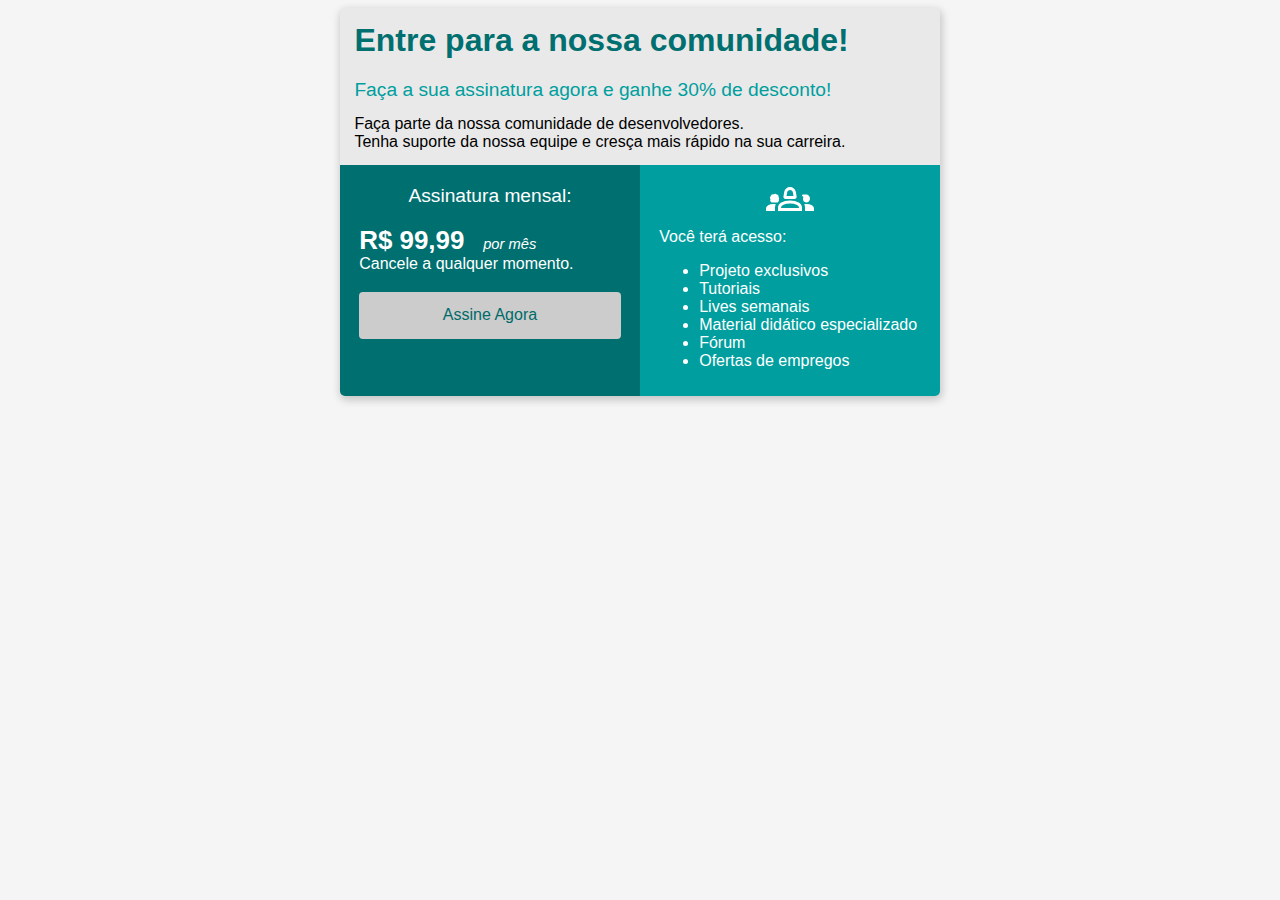
<file: rep/bootcamp-devjr-modulo2/index.html>
<!DOCTYPE html><link rel="stylesheet" href="style.css">
<html lang="en">
<head>
    <meta charset="UTF-8">
    <meta name="viewport" content="width=device-width, initial-scale=1.0">
    <title>Bootcamp DevJr - Sistemas de Assinaturas</title>
    

</head>
<body>
    <div class="container">
        <div class="header">
            <div class="header-title">
                Entre para a nossa comunidade!
            </div>
            <div class="header-subtitle">
                Faça a sua assinatura agora e ganhe 30% de desconto!
            </div>
            <div>
                Faça parte da nossa comunidade de desenvolvedores.<br>
                Tenha suporte da nossa equipe e cresça mais rápido na sua carreira.
            </div>
        </div>
        <div class = "flex-container">
            <div class="col1">
                <div class="subscription-title">
                    Assinatura mensal:
                </div>
                <div>
                    <span class="price">R$ 99,99</span> 
                    <span class="month">por mês</span>
                </div>
                <div>
                    Cancele a qualquer momento.
                </div>
                <a href="register.html">
                    <button>Assine Agora</button>
                </a>
            </div>
             <div class="col2">
                <div class="image-group">
                    <object data="groups_2_48dp_FFFFFF_FILL0_wght400_GRAD0_opsz48.svg" type="image/svg+xml"></object>
                </div>
                <div>
                    Você terá acesso:
                    <ul>
                        <li>Projeto exclusivos</li>
                        <li>Tutoriais</li>
                        <li>Lives semanais</li>
                        <li>Material didático especializado</li>
                        <li>Fórum</li>
                        <li>Ofertas de empregos</li>
                    </ul>
                </div>
             </div>
        </div>
    </div>
</body>
</html>
</file>
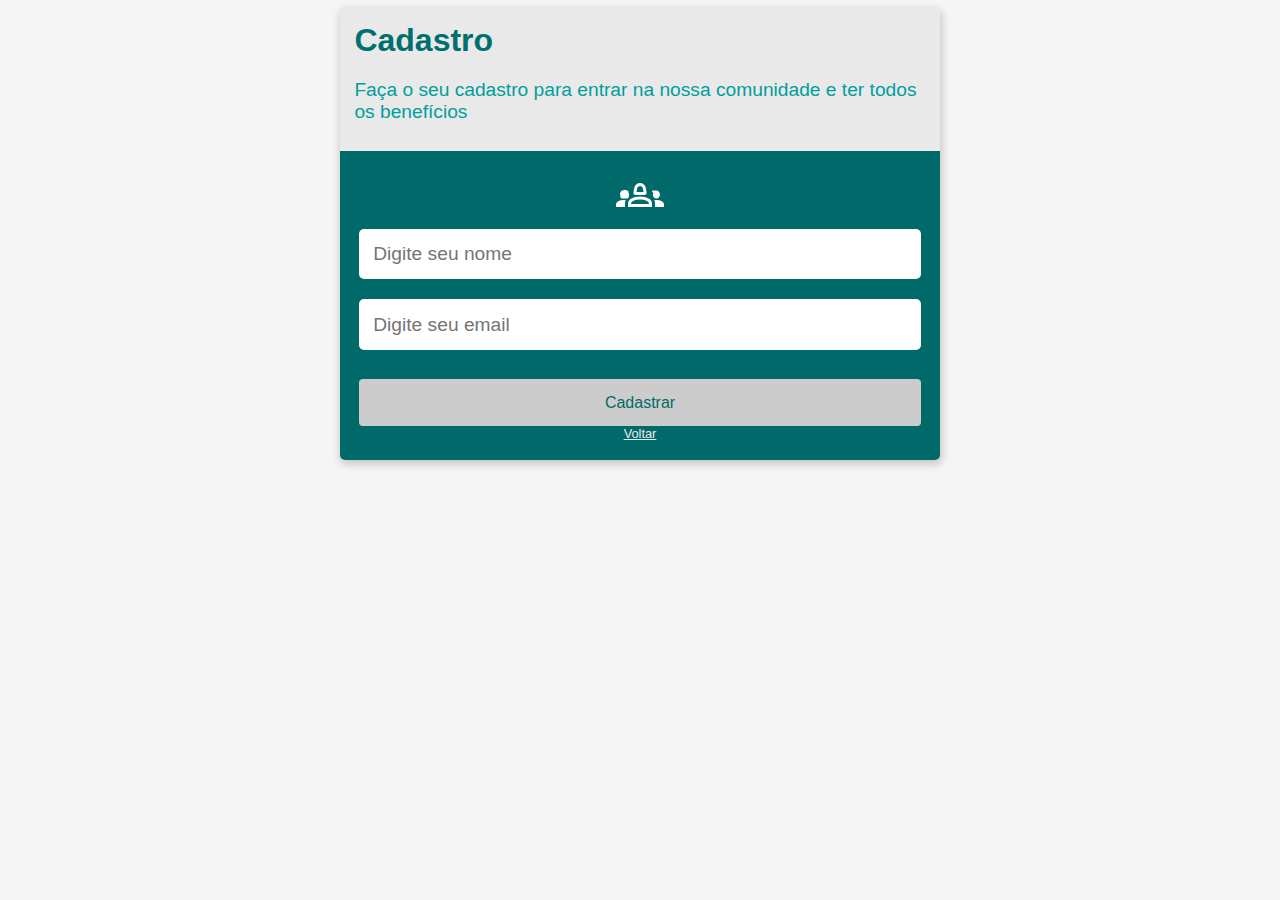
<file: rep/bootcamp-devjr-modulo2/register.html>
<!DOCTYPE html>
<html lang="en">
<head>
    <meta charset="UTF-8">
    <meta name="viewport" content="width=device-width, initial-scale=1.0">
    <title>Bootcamp DevJr - Sistemas de Assinaturas</title>
    <link rel="stylesheet" href="style.css">

</head>
<body>
    <div class="container">
        <div class="header">
            <div class="header-title">
                Cadastro
            </div>
            <div class="header-subtitle">
                Faça o seu cadastro para entrar na nossa comunidade e ter todos os benefícios
            </div>
        </div>
        <div class="form-register">
            <object data="groups_2_48dp_FFFFFF_FILL0_wght400_GRAD0_opsz48.svg" type="image/svg+xml"></object>
            
            <input type="text" placeholder="Digite seu nome">
            <input type="email" placeholder="Digite seu email">

            <button>Cadastrar</button>

            <a href="index.html">Voltar</a>
        </div>
    </div>
</body>
</html>
</file>
<file: rep/bootcamp-devjr-modulo2/style.css>
body{
            background-color: #f5f5f5;
            font-family: 'Segoe UI', Tahoma, Geneva, Verdana, sans-serif;
        }
        input{
            width: 95%;
            height: 22px;
            padding: 0.9rem;
            font-size: 1.2rem;
            border-radius: 5px;
            border: 0;
            margin: 10px;
        }
        input:focus{
            outline: none;
            box-shadow: 0 0 10px #009e9e;
        }
        a{
            color: #e9e9e9;
            font-size: 0.8rem;
        }
        button{
            margin-top: 1.2rem;

            width: 100%;
            padding: 0.9rem 2rem;

            color: #006a6a;
            background-color: #cccccc;
            font-size: 1rem;

            border-radius: 4px;
            border: none;

            cursor: pointer;
        }
        button:hover{
            background-color: #e9e9e9;
        }
        .container{
            background-color: #e9e9e9;
            margin:  auto;

            width: 600px;

            box-shadow: 1px 3px 8px 1px rgba(0, 0, 0, 0.2);

            border-radius: 5px;
            overflow: hidden;
        }

        .header{
            padding: 0.9rem;
        }

        .flex-container{
            display: flex;
            justify-content: space-around;
        }
        .header-title{
            color: #006f6f;
            font-size: 2rem;
            font-weight: 700;
            margin-bottom: 1.2rem;
        }
        .header-subtitle{
            color: #009e9e;
            font-size: 1.2rem;
            font-weight: 500;
            margin-bottom: 0.9rem;
        }
        .flex-column1{
            display: flex;
        }
        .col1{
            background-color: #006f6f;
            width: 50%;
            padding: 1.2rem;
            color: #fff;
        }
        .col2{
            background-color: #009e9e;
            width: 50%;
            padding: 0.6rem 1.2rem;
            color: #fff;
        }
        .subscription-title{
            font-size: 1.2rem;
            text-align: center;
            margin-bottom: 1.2rem;
        }
        .price{
            font-size: 1.62rem;
            font-weight: 700;
        }
        .month {
            font-size: 0.92rem;
            font-style: italic;
            margin-left: 0.9rem;

        }
        .image-group{
            font-size: 20px;
            text-align: center;
        }
        .form-register{
            background-color: #006a6a;
            padding: 1.2rem;
            display: flex;
            flex-direction: column;
            align-items: center;
            align-content: space-around;
        }

        @media screen and (max-width: 620px) {
            html{
                font-size: 14px;
            }
            .flex-container{
                flex-direction: column;
            }

            .col1, .col2{
                width: 100%;
                box-sizing: border-box;
            }
            .container{
                width: 90%;
            }

            .header{
                padding: 15px;
            }
        }
</file>
